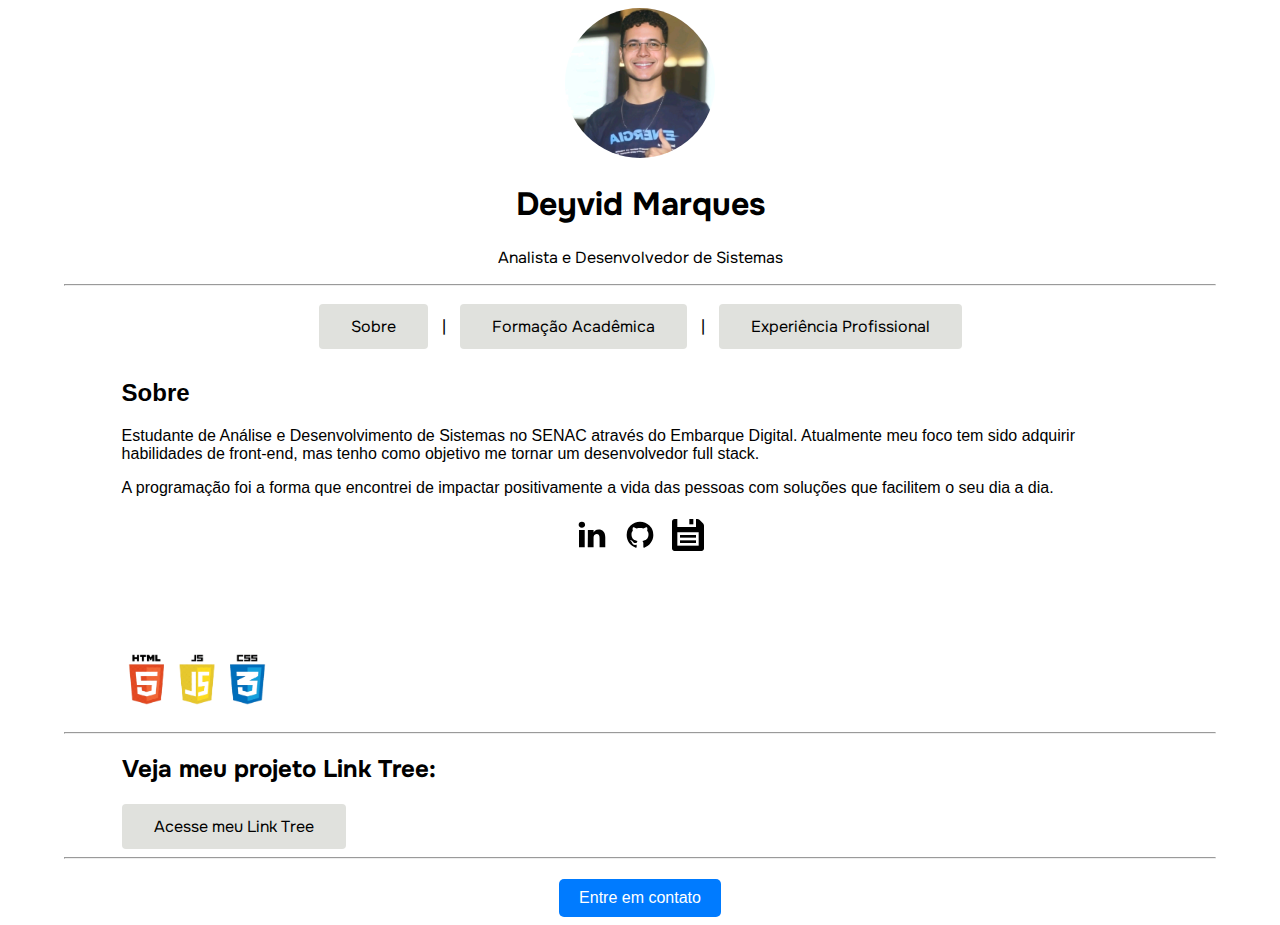
<file: index.html>
<!DOCTYPE html>
<html lang="pt-br">

<head>
    <meta charset="UTF-8">
    <meta name="viewport" content="width=device-width, initial-scale=1.0">
    <link rel="stylesheet" href="css/curriculo.css">
    <link href="https://cdn.jsdelivr.net/npm/bootstrap@5.3.0-alpha3/dist/css/bootstrap.min.css" rel="stylesheet" integrity="sha384-ENjdO4Dr2bkBIFxQpeoEKNZ84Wpg2Wx5L2lq5kZlmgYkG6qaFkgP3tfj9CHfoXbo" crossorigin="anonymous">
    <link rel="preconnect" href="https://fonts.googleapis.com"/>
    <link rel="preconnect" href="https://fonts.gstatic.com" crossorigin/>
    <link href="https://fonts.googleapis.com/css2?family=Onest&display=swap" rel="stylesheet"/>
    <title>Deyvid Marques</title>
</head>

<body>
    <div id="apresentacao">
        <img 
            src="imgs/dvd.jpg" 
            class="perfil-img" 
            alt="Foto de perfil de Deyvid Marques"
            title="Deyvid Marques">
        <h1>Deyvid Marques</h1>
        <p>Analista e Desenvolvedor de Sistemas</p>
        <hr>
    </div>

    <div id="center">
        <nav> 
            <a href="componentes/sobre.html" target="main">Sobre</a> | 
            <a href="componentes/formacao.html" target="main">Formação Acadêmica</a> | 
            <a href="componentes/experiencia.html" target="main">Experiência Profissional</a>
        </nav>
        <iframe src="componentes/sobre.html" frameborder="0" name="main"></iframe>
        <hr>
    </div>

    <div id="linktree">
        <h2>Veja meu projeto Link Tree:</h2>
        <a href="https://jeansdev.github.io/linktr-project/" target="_blank" class="btn-linktree">Acesse meu Link Tree</a>
    </div>
    <hr>
    <div class="button-container"> <!-- Novo contêiner adicionado -->
        <button id="contactButton">Entre em contato</button>
    </div>
    <div id="overlay" class="overlay">
        <div id="contactForm" class="popup">
            <button class="close-btn" id="closePopup">&times;</button>
            <div id="formulario">
                <h2>Entre em contato</h2>
                <form action="#" method="POST">
                    <fieldset>
                        <legend>Informações Pessoais</legend>
                        <label for="nome">Nome completo:</label>
                        <input type="text" id="nome" name="nome" required><br><br>

                        <label for="telefone">Telefone:</label>
                        <input type="text" id="telefone" name="telefone" required placeholder="(XX) XXXXX-XXXX"><br><br>

                        <label for="email">E-mail:</label>
                        <input type="email" id="email" name="email" required><br><br>

                        <label for="mensagem">Mensagem:</label>
                        <textarea id="mensagem" name="mensagem" rows="4" required></textarea><br><br>
                    </fieldset>

                    <fieldset>
                        <legend>Detalhes do Serviço</legend>

                        <label for="lingua">Língua aplicada no serviço:</label>
                        <select id="lingua" name="lingua" required>
                            <option value="ingles">Inglês</option>
                            <option value="espanhol">Espanhol</option>
                            <option value="frances">Francês</option>
                            <option value="portugues">Português (pt-br)</option>
                        </select><br><br>

                        <label for="upload">Faça o upload do protótipo (PDF, DOC, DOCX, JPEG, PNG):</label>
                        <input type="file" id="upload" name="upload" accept=".pdf,.doc,.docx,.jpeg,.jpg,.png" required><br><br>

                        <label for="linguagens">Linguagens preferidas:</label><br>
                        <input type="checkbox" id="javascript" name="linguagens" value="javascript">
                        <label for="javascript">JavaScript</label><br>
                        <input type="checkbox" id="python" name="linguagens" value="python">
                        <label for="python">Python</label><br>
                        <input type="checkbox" id="java" name="linguagens" value="java">
                        <label for="java">Java</label><br>
                        <input type="checkbox" id="c" name="linguagens" value="c">
                        <label for="c">C</label><br>
                        <input type="checkbox" id="c++" name="linguagens" value="c++">
                        <label for="c++">C++</label><br>
                        <input type="checkbox" id="php" name="linguagens" value="php">
                        <label for="php">PHP</label><br>
                        <input type="checkbox" id="linguagemOutro" name="linguagens" value="outro">
                        <label for="linguagemOutro">Outro</label><br><br>

                        <div id="outroLinguagemContainer" style="display: none;">
                            <label for="outroLinguagem">Especifique a linguagem:</label><br>
                            <input type="text" id="outroLinguagem" name="outroLinguagem"><br><br>
                        </div>

                        <label for="banco">Banco de dados recomendado:</label><br>
                        <input type="radio" id="mysql" name="banco" value="mysql" required>
                        <label for="mysql">MySQL</label><br>
                        <input type="radio" id="postgresql" name="banco" value="postgresql" required>
                        <label for="PostgreSQL">PostgreSQL</label><br>
                        <input type="radio" id="mongodb" name="banco" value="mongodb" required>
                        <label for="mongodb">MongoDB</label><br><br>

                        <label for="turno">Turno preferido para reuniões:</label>
                        <select id="turno" name="turno" required>
                            <option value="manha">Manhã</option>
                            <option value="tarde">Tarde</option>
                            <option value="noite">Noite</option>
                        </select><br><br>

                        <label for="horario">Horário de reuniões:</label>
                        <input type="time" id="horario" name="horario" required><br><br>

                        <label for="data">Previsão de entrega:</label>
                        <input type="date" id="data" name="data" required><br><br>
                    </fieldset>

                    <button type="reset">Limpar</button>
                    <button type="submit">Enviar</button>
                </form>
            </div>
        </div>
    </div>

    <script src="js/script.js"></script>
</body>

</html>
</file>
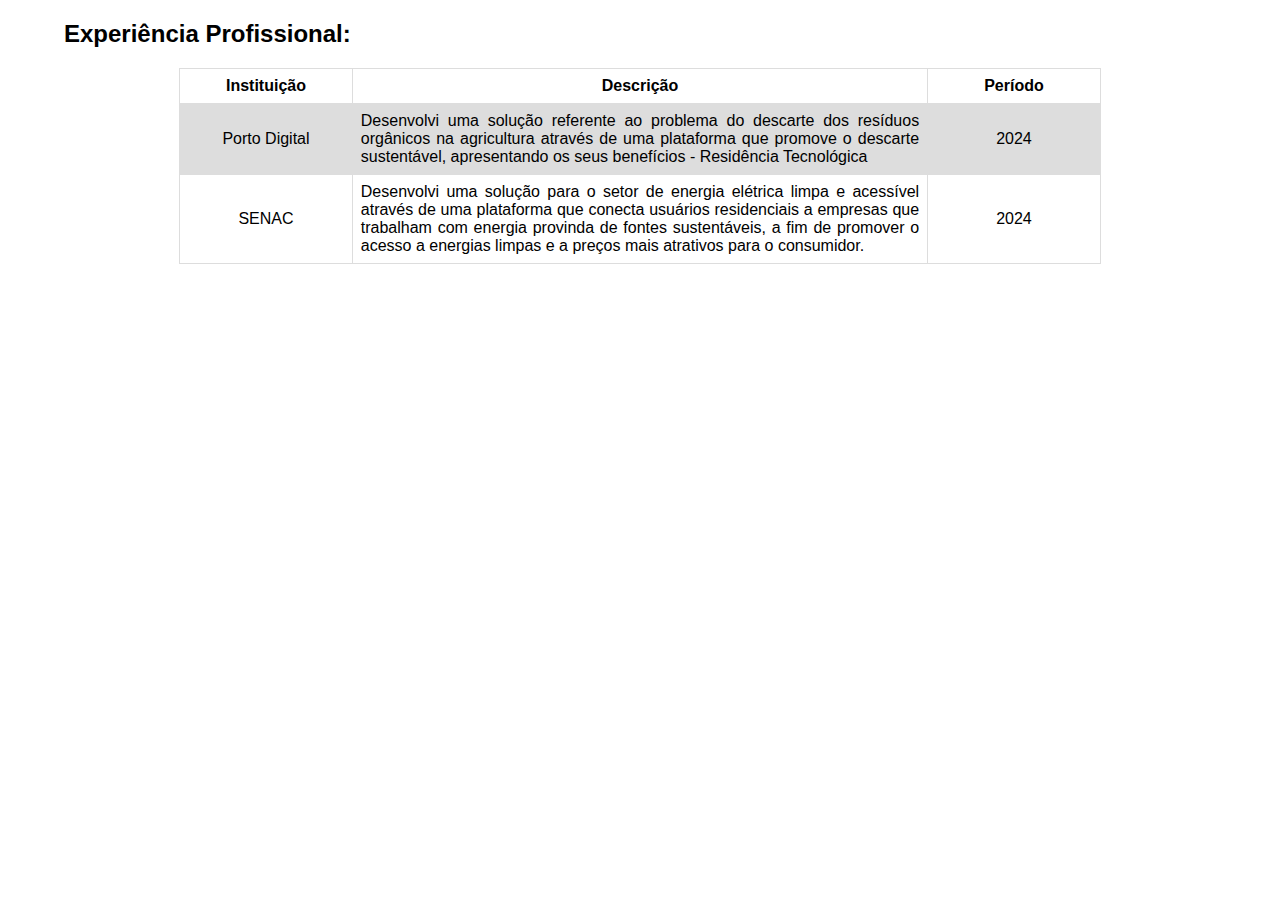
<file: componentes/experiencia.html>
<!DOCTYPE html>
<html lang="pt-br">

<head>
    <meta charset="UTF-8">
    <meta name="viewport" content="width=device-width, initial-scale=1.0">
    <link rel="stylesheet" href="../css/curriculo.css">
    <title>Deyvid Marques</title>
</head>

<body>
    <div id="experiencia">
        <h2>Experiência Profissional:</h2>
        <table>
            <tr>
                <th style="width: 15%;">Instituição</th>
                <th style="width: 50%;">Descrição</th>
                <th style="width: 15%;">Período</th>
            </tr>
            <tr>
                <td id="center">Porto Digital</td>
                <td>Desenvolvi uma solução referente ao problema do descarte dos resíduos
                    orgânicos na agricultura através de uma plataforma que promove o descarte
                    sustentável, apresentando os seus benefícios - Residência Tecnológica</td>
                <td id="center">2024</td>
                
            </tr>
            <tr>
                <td id="center">SENAC</td>
                <td>Desenvolvi uma solução para o setor de energia elétrica limpa e acessível através de uma plataforma
                    que conecta usuários residenciais a empresas que trabalham com energia provinda de fontes sustentáveis, 
                    a fim de promover o acesso a energias limpas e a preços mais atrativos para o consumidor.
                </td>
                <td id="center">2024</td>
                
            </tr>
            
        </table>
    </div>
</body>

</html>
</file>
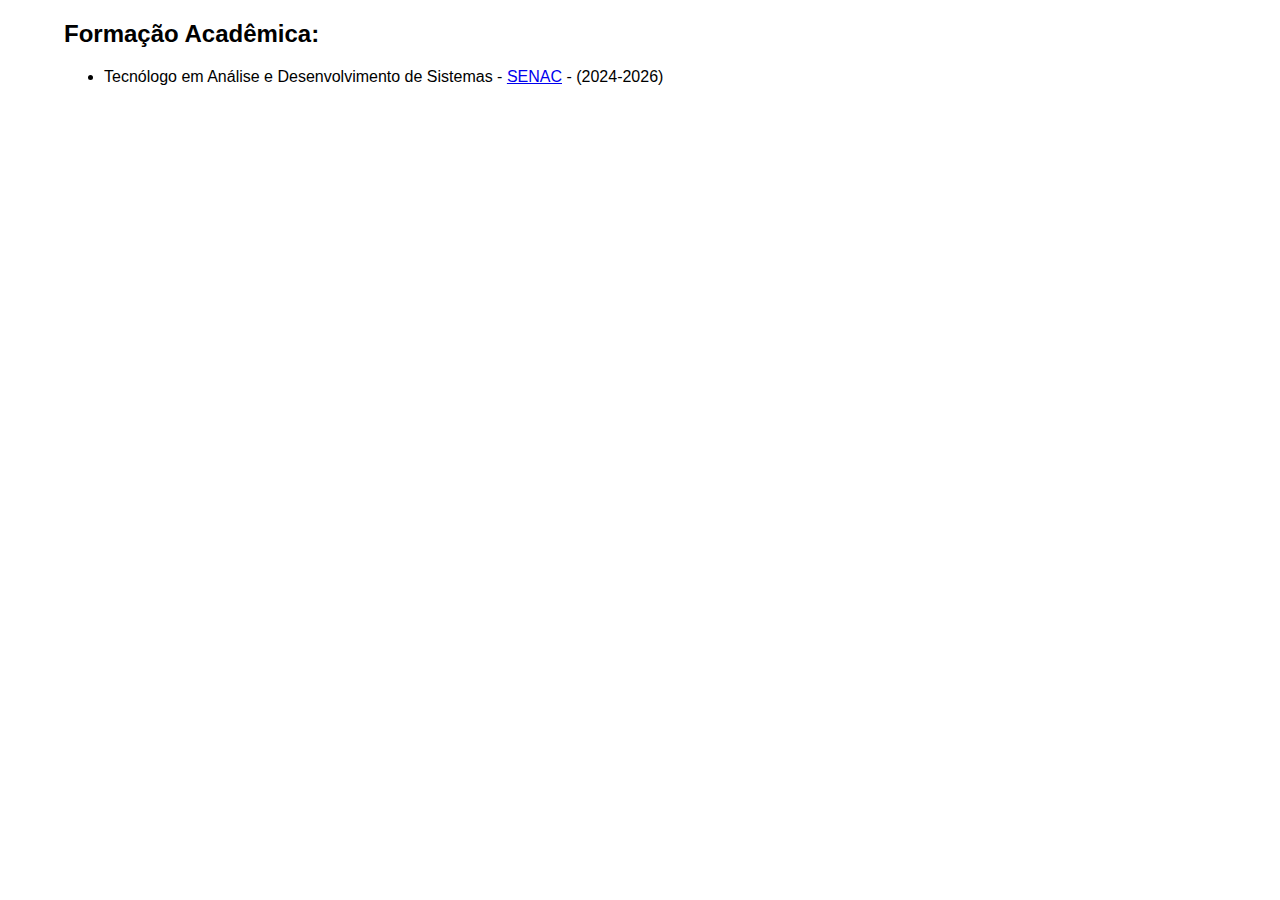
<file: componentes/formacao.html>
<!DOCTYPE html>
<html lang="pt-br">

<head>
    <meta charset="UTF-8">
    <meta name="viewport" content="width=device-width, initial-scale=1.0">
    <link rel="stylesheet" href="../css/curriculo.css">
    <title>Deyvid Marques</title>
</head>

<body>
    <div id="formacao">
        <h2>Formação Acadêmica: </h2>
        <ul>
           
            <li>Tecnólogo em Análise e Desenvolvimento de Sistemas - <a
                    href="https://portal.ifpe.edu.br/recife/cursos/superiores/tecnologos/analise-e-desenvolvimento-de-sistemas/"
                    target="_blank">SENAC</a> - (2024-2026)</li>
    
        </ul>
    </div>
</body>

</html>
</file>
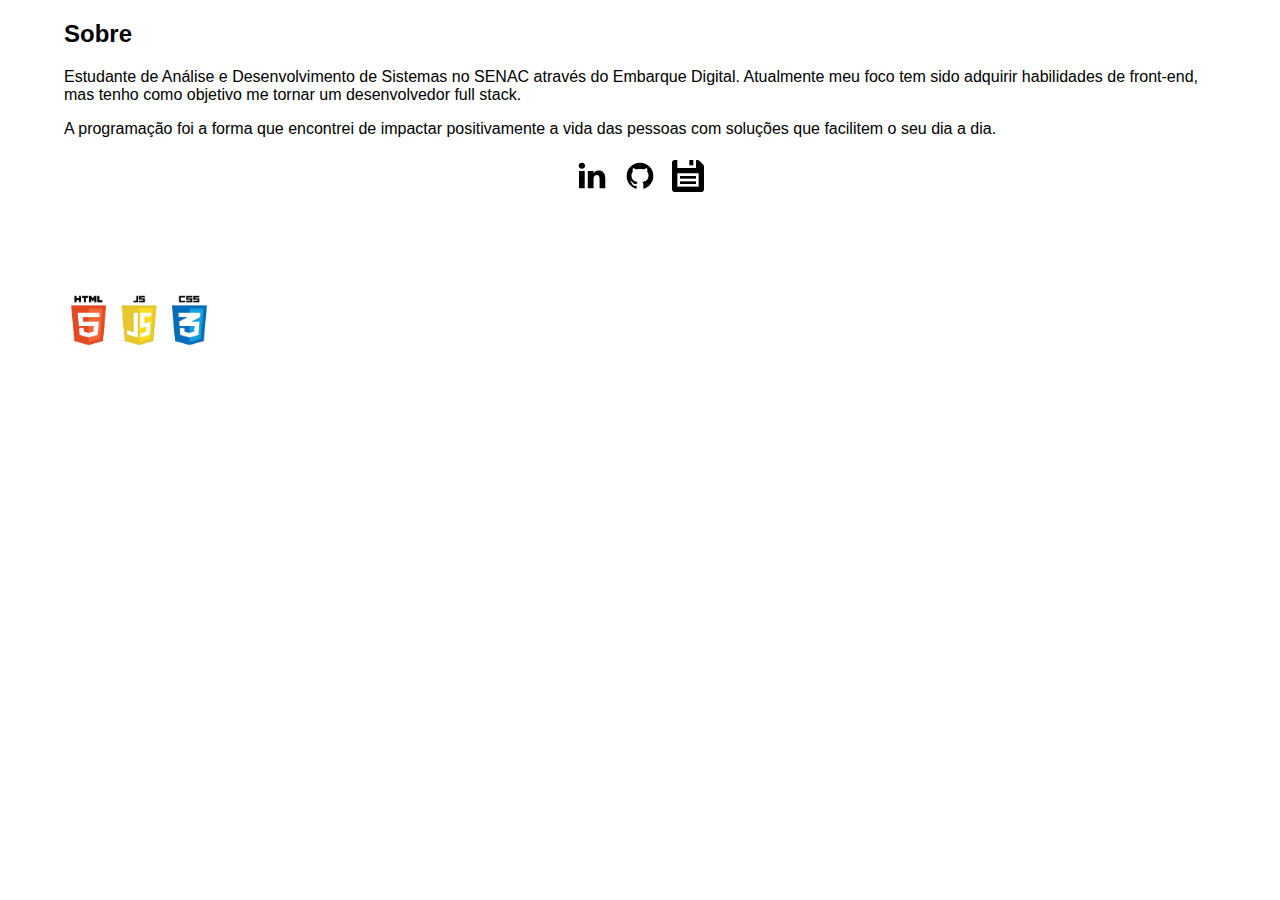
<file: componentes/sobre.html>
<!DOCTYPE html>
<html lang="pt-br">

<head>
    <meta charset="UTF-8">
    <meta name="viewport" content="width=device-width, initial-scale=1.0">
    <link rel="stylesheet" href="../css/curriculo.css">
    <title>Deyvid Marques</title>
</head>

<body>
    <div id="sobre">
        <h2>Sobre </h2>
        <p>Estudante de Análise e Desenvolvimento de Sistemas no SENAC através do Embarque Digital. Atualmente meu foco tem sido adquirir habilidades de front-end, mas tenho como objetivo me tornar um desenvolvedor full stack.
        </p>
        <p>
            A programação foi a forma que encontrei de impactar positivamente a vida das pessoas com soluções que facilitem o seu dia a dia.
        </p>
        <p style="text-align: center;">
            <a href="https://www.linkedin.com/in/deyvidmarques/" target="_blank">
                <img src="../imgs/linkedin.svg" alt="linkedin" title="Linkedin">
            </a>
            <a href="https://github.com/jeansdev">
                <img src="../imgs/github.svg" title="Github">
            </a>
            <a href="https://www.canva.com/design/DAGEGLju3f8/j078__-X7Zz9Mjh5Y4e51A/edit">
                <img src="../imgs/disquete.png" title="Currículo">
            </a>
        </p>
        </div>
    <div id="htmljscss">
        <p>
            <img src="../imgs/htmljscss.png" alt="htmljscss" title="Ícone HTML, JS e CSS" class="icon-htmljscss">

        </p>
    </div>
</body>

</html>
</file>
<file: css/curriculo.css>
body {
    font-family: Onest, Verdana, Geneva, Tahoma, sans-serif;
    font-size: 16px;
    width: 90%;
    margin-left: 5%;
}

.perfil-img {
    height: 150px;
    border-radius: 50%;
}

table {
    font-family: Onest, Verdana, Geneva, Tahoma, sans-serif;
    border-collapse: collapse;
    width: 80%;
    margin-left: 10%;
}

td {
    border: 1px solid #dddddd;
    padding: 8px;
    text-align: justify;
}

th {
    border: 1px solid #dddddd;
    padding: 8px;
    text-align: center;
}

tr:nth-child(even) {
    background-color: #dddddd;
}

address {
    margin-left: 5%;
}

iframe {
    width: 100%;
    height: 360px;
}

nav a {
    display: inline-block;
    padding: 12px 32px;
    margin: 10px;
    border-radius: 4px;
    text-decoration: none;
    background-color: var(--list-item-bg-color, #e0e1dd);
    color: var(--foreground-color, #000);
    transition: color 150ms, background-color 150ms; /* Melhorar a sintaxe */
}

nav a:hover {
    background-color: var(--list-item-bg-color-hover, #354f52);
    color: rgb(255, 255, 255);
}

/* Ícones */
#sobre a {
    display: inline-block;
    border-radius: 50%; /* Torna o ícone arredondado */
    padding: 6px; /* Adiciona espaçamento interno */
    transition: background-color 0.3s ease; /* Transição suave de fundo */
}

#sobre a img {
    height: 32px;
    width: 32px;
    transition: filter 0.3s ease; /* Transição suave para o filtro */
}

#sobre a:hover {
    background-color: black; /* Cor de fundo preta ao passar o mouse */
}

#sobre a img:hover {
    filter: invert(100%) brightness(200%); /* Apenas inverte as cores do ícone, tornando-o visível */
}

.btn-linktree {
    display: inline-block;
    padding: 12px 32px;
    border-radius: 4px;
    text-decoration: none;
    background-color: var(--list-item-bg-color, #e0e1dd);
    color: var(--foreground-color, #000);
    transition: color 150ms, background-color 150ms; /* Melhorar a sintaxe */
}

.btn-linktree:hover {
    background-color: var(--list-item-bg-color-hover, #354f52);
    color: rgb(255, 255, 255);
}

/* Ícones HTML/CSS */
.icon-htmljscss {
    width: 150px; /* Defina o tamanho desejado */
    height: auto; /* Mantém a proporção do ícone */
}

#htmljscss p {
    text-align: left; /* Alinha o texto e a imagem à esquerda */
    margin-top: 90px;
}

form {
    width: 100%;
    max-width: 600px;        /* Limita a largura máxima do formulário */
    padding: 20px;
    background-color: #f8f9fa; /* Cor de fundo para destacar o formulário */
    border-radius: 10px;
    box-shadow: 0px 4px 8px rgba(0, 0, 0, 0.1); /* Sombras suaves */
}

#center {
    text-align: center;
}

#linktree {
    margin-left: 5%;
}

#contato {
    margin-left: 5%;
}

#apresentacao {
    text-align: center;
}

#rodape {
    text-align: center; /* Centraliza o texto no rodapé */
    padding: 10px; /* Adiciona espaço interno */
    margin-top: 120px; /* Espaçamento acima do rodapé */
}

footer {
    text-align: center;
    margin-top: 20px;
}

.button-container {
    display: flex;             /* Utiliza flexbox */
    justify-content: center;   /* Centraliza horizontalmente */
    margin-top: 20px;         /* Espaçamento acima do botão */
}

#contactButton {
    background-color: #007bff; /* Cor de fundo inicial */
    color: white; /* Cor do texto */
    padding: 10px 20px; /* Espaçamento interno */
    border: none;
    border-radius: 5px;
    cursor: pointer;
    font-size: 16px;
    transition: background-color 0.3s ease; /* Suave transição */
}

#contactButton:hover {
    background-color: #0056b3; /* Cor quando o mouse estiver sobre o botão */
}

/* Estilização do formulário */
#formulario {
    display: flex;
    flex-direction: column;
    align-items: center; /* Centraliza os itens dentro do formulário */
    justify-content: center; /* Centraliza verticalmente se a altura for definida */
    margin: 0px; /* Aplica uma margem vertical de 20px e centraliza horizontalmente */
    max-width: 600px;
    background-color: #f9f9f9;
    border-radius: 8px;
    box-shadow: 0 0 15px rgba(0, 0, 0, 0.1);
}

#formulario h2 {
    text-align: center;
    margin-bottom: 0; /* Removido espaço inferior para a linha ficar mais perto do título */
    color: #333;
    font-family: Onest, Verdana, Geneva, Tahoma, sans-serif;
    font-size: 24px;
    position: relative; /* Adicionado para que a linha use essa posição como referência */
}

#formulario h2::after {
    content: '';
    display: block;
    width: 5rem;
    height: 0.3rem;
    background-color: #000;
    margin: 0 auto;
    position: absolute;
    bottom: -5px; /* Alinhado logo abaixo do título */
    left: 20%; /* Centraliza horizontalmente em relação ao título */
    transform: translateX(-50%); /* Ajusta a posição para garantir que a linha fique no centro */
    border-radius: 10px;
}

form fieldset {
    border: 1px solid #ddd;
    padding: 15px;
    margin-bottom: 20px;
    border-radius: 8px;
}

form legend {
    font-size: 18px;
    color: #555;
    font-weight: bold;
    margin-bottom: 10px;
}

form label {
    display: block;
    font-size: 14px;
    color: #333;
    margin-bottom: 5px;
}

form input[type="text"],
form input[type="email"],
form input[type="file"],
form input[type="date"],
form input[type="time"],
form textarea,
form select {
    width: 100%;
    padding: 10px;
    margin-bottom: 15px;
    border: 1px solid #ddd;
    border-radius: 4px;
    font-size: 14px;
    font-family: Onest, Verdana, Geneva, Tahoma, sans-serif;
    transition: border-color 0.3s ease; /* Transição suave de borda */
}

form input:focus,
form select:focus,
form textarea:focus {
    border-color: #007BFF; /* Cor de destaque ao focar */
    outline: none; /* Remove o contorno padrão */
}

form input[type="submit"],
form button {
    background-color: #28a745; /* Cor de fundo do botão */
    color: white;
    padding: 10px 20px;
    border: none;
    border-radius: 5px;
    cursor: pointer;
    font-size: 16px;
    transition: background-color 0.3s ease; /* Suave transição */
}

form input[type="submit"]:hover,
form button:hover {
    background-color: #218838; /* Cor quando o mouse estiver sobre o botão */
}

#overlay {
    display: none; /* Oculta o overlay por padrão */
    position: fixed; /* Fixa o overlay na tela */
    top: 0;
    left: 0;
    width: 100%; /* Largura total */
    height: 100%; /* Altura total */
    background-color: rgba(0, 0, 0, 0.5); /* Fundo semi-transparente */
    justify-content: center; /* Centraliza horizontalmente */
    align-items: center; /* Centraliza verticalmente */
}

#contactForm {
    background: white; /* Fundo branco */
    padding: 20px; /* Espaçamento interno */
    border-radius: 8px; /* Cantos arredondados */
    box-shadow: 0 0 10px rgba(0, 0, 0, 0.2); /* Sombra */
    max-width: 500px; /* Largura máxima do pop-up */
    width: 90%; /* Largura 90% do elemento pai */
    max-height: 90%; /* Altura máxima do pop-up */
    overflow-y: auto; /* Adiciona rolagem vertical se necessário */
}
</file>
